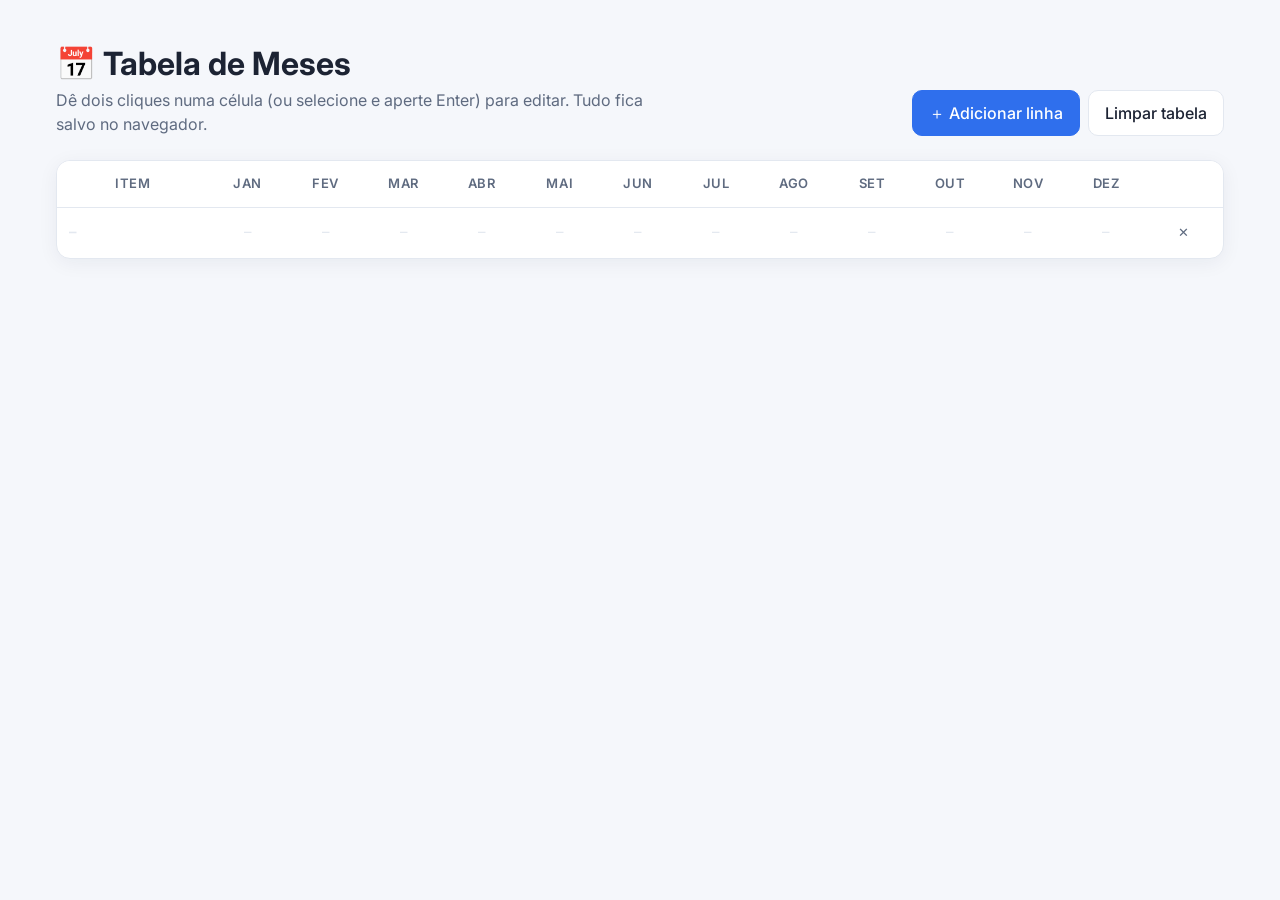
<file: index.html>
<!DOCTYPE html>
<html lang="pt-BR">
<head>
  <meta charset="UTF-8">
  <meta name="viewport" content="width=device-width, initial-scale=1.0">
  <meta name="description" content="Tabela com os 12 meses do ano, editável direto no navegador.">
  <title>Tabela de Meses Editável</title>
  <link rel="preconnect" href="https://fonts.googleapis.com">
  <link rel="preconnect" href="https://fonts.gstatic.com" crossorigin>
  <link href="https://fonts.googleapis.com/css2?family=Inter:wght@400;500;600;700&display=swap" rel="stylesheet">
  <link rel="stylesheet" href="style.css">
</head>
<body>
  <main class="container">
    <header class="cabecalho">
      <div>
        <h1>📅 Tabela de Meses</h1>
        <p class="subtitulo">Dê dois cliques numa célula (ou selecione e aperte Enter) para editar. Tudo fica salvo no navegador.</p>
      </div>
      <div class="acoes">
        <button type="button" class="botao botao--primario" id="adicionar">＋ Adicionar linha</button>
        <button type="button" class="botao" id="limpar">Limpar tabela</button>
      </div>
    </header>

    <div class="tabela-rolagem" tabindex="0" aria-label="Tabela de meses, role para os lados no celular">
      <table id="tabela">
        <thead>
          <tr>
            <th scope="col">Item</th>
            <th scope="col">Jan</th><th scope="col">Fev</th><th scope="col">Mar</th>
            <th scope="col">Abr</th><th scope="col">Mai</th><th scope="col">Jun</th>
            <th scope="col">Jul</th><th scope="col">Ago</th><th scope="col">Set</th>
            <th scope="col">Out</th><th scope="col">Nov</th><th scope="col">Dez</th>
            <th scope="col"><span class="sr-only">Ações</span></th>
          </tr>
        </thead>
        <tbody></tbody>
      </table>
    </div>

    <p class="vazio" id="vazio" hidden>A tabela está vazia. Clique em <strong>Adicionar linha</strong> para começar.</p>
  </main>

  <script src="script.js"></script>
</body>
</html>
</file>
<file: style.css>
:root {
  --fundo: #f5f7fb;
  --cartao: #ffffff;
  --borda: #e3e8f0;
  --texto: #1c2333;
  --texto-suave: #5f6b80;
  --destaque: #2f6fed;
  --destaque-hover: #1f5bd4;
  --destaque-suave: #e8f0ff;
  --perigo: #d64545;
  color-scheme: light;
}

@media (prefers-color-scheme: dark) {
  :root {
    --fundo: #0f141d;
    --cartao: #171e2b;
    --borda: #2a3446;
    --texto: #e7ecf5;
    --texto-suave: #9aa6bb;
    --destaque: #5b8ef5;
    --destaque-hover: #7aa4f8;
    --destaque-suave: #1d2a44;
    --perigo: #ef6b6b;
    color-scheme: dark;
  }
}

* {
  box-sizing: border-box;
  margin: 0;
}

body {
  min-height: 100vh;
  font-family: 'Inter', system-ui, sans-serif;
  background: var(--fundo);
  color: var(--texto);
  line-height: 1.5;
}

.container {
  max-width: 1200px;
  margin: 0 auto;
  padding: 40px 16px;
}

.cabecalho {
  display: flex;
  flex-wrap: wrap;
  align-items: flex-end;
  justify-content: space-between;
  gap: 16px;
  margin-bottom: 24px;
}

h1 {
  font-size: clamp(1.5rem, 4vw, 2rem);
  font-weight: 700;
}

.subtitulo {
  color: var(--texto-suave);
  max-width: 60ch;
}

.acoes {
  display: flex;
  gap: 8px;
}

.botao {
  padding: 10px 16px;
  border: 1px solid var(--borda);
  border-radius: 10px;
  background: var(--cartao);
  color: var(--texto);
  font: inherit;
  font-weight: 500;
  cursor: pointer;
  transition: background-color 0.15s, border-color 0.15s;
}

.botao:hover {
  border-color: var(--texto-suave);
}

.botao--primario {
  background: var(--destaque);
  border-color: var(--destaque);
  color: #fff;
}

.botao--primario:hover {
  background: var(--destaque-hover);
  border-color: var(--destaque-hover);
}

.tabela-rolagem {
  overflow-x: auto;
  background: var(--cartao);
  border: 1px solid var(--borda);
  border-radius: 14px;
  box-shadow: 0 4px 20px rgba(20, 30, 60, 0.06);
}

table {
  width: 100%;
  border-collapse: collapse;
  font-size: 0.9375rem;
}

th,
td {
  padding: 10px 12px;
  border-bottom: 1px solid var(--borda);
  text-align: center;
  min-width: 72px;
  height: 46px;
  white-space: nowrap;
}

thead th {
  position: sticky;
  top: 0;
  background: var(--cartao);
  color: var(--texto-suave);
  font-size: 0.8125rem;
  font-weight: 600;
  text-transform: uppercase;
  letter-spacing: 0.04em;
}

tbody tr:last-child > * {
  border-bottom: none;
}

tbody th {
  min-width: 140px;
  text-align: left;
  font-weight: 600;
}

.editavel {
  cursor: text;
  outline: none;
  transition: background-color 0.1s;
}

.editavel:hover {
  background: var(--destaque-suave);
}

.editavel:focus-visible {
  box-shadow: inset 0 0 0 2px var(--destaque);
}

.editavel:empty::after {
  content: '–';
  color: var(--borda);
}

.editavel input {
  width: 100%;
  padding: 4px 6px;
  border: 2px solid var(--destaque);
  border-radius: 6px;
  background: var(--cartao);
  color: var(--texto);
  font: inherit;
  text-align: inherit;
}

.remover {
  width: 30px;
  height: 30px;
  border: none;
  border-radius: 8px;
  background: transparent;
  color: var(--texto-suave);
  cursor: pointer;
}

.remover:hover {
  background: var(--perigo);
  color: #fff;
}

.vazio {
  margin-top: 24px;
  text-align: center;
  color: var(--texto-suave);
}

.sr-only {
  position: absolute;
  width: 1px;
  height: 1px;
  overflow: hidden;
  clip: rect(0 0 0 0);
  white-space: nowrap;
}
</file>
